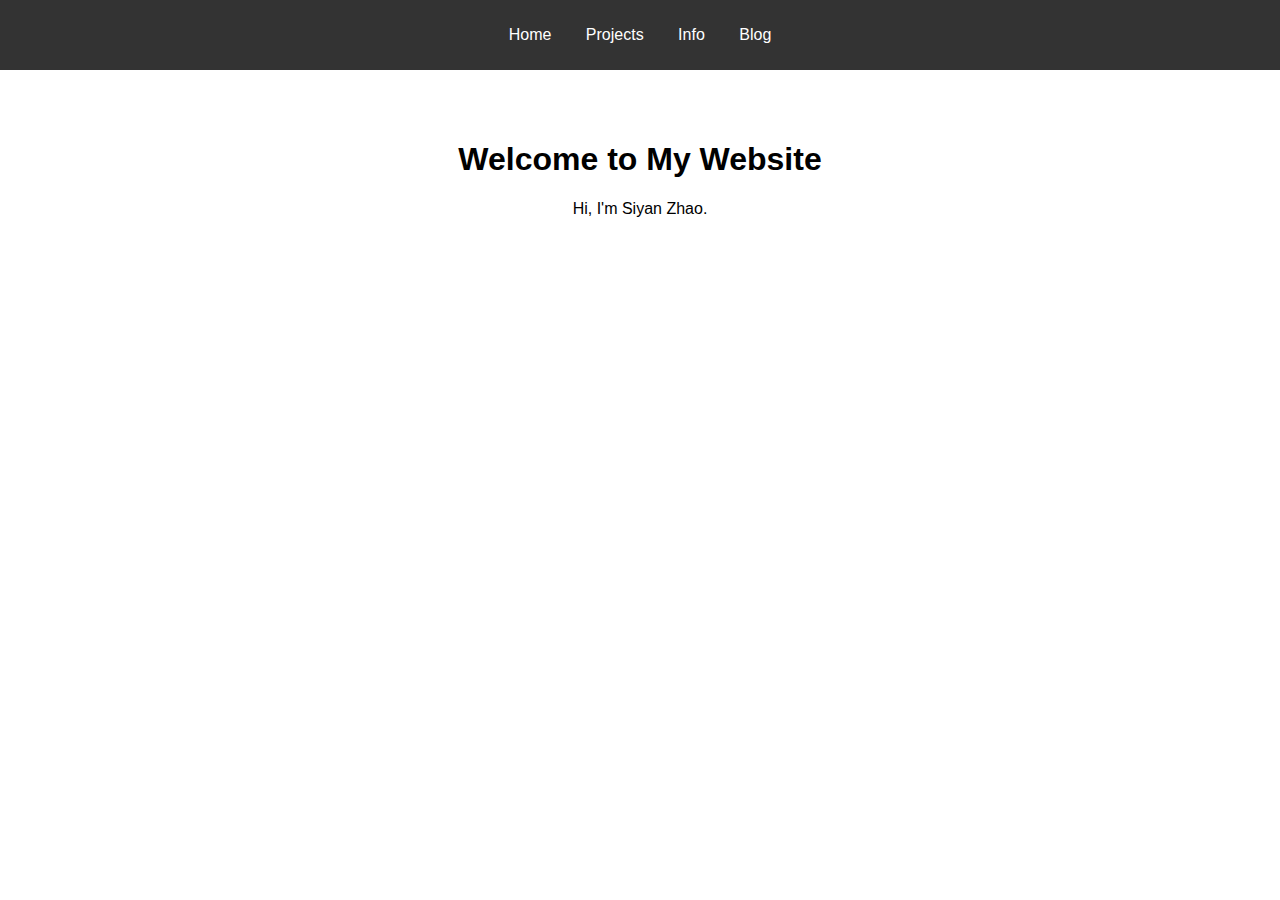
<file: index.html>
<!DOCTYPE html>
<html lang="zh">
<head>
    <meta charset="UTF-8">
    <meta name="viewport" content="width=device-width, initial-scale=1.0">
    <title>个人网站</title>
    <link rel="stylesheet" href="style.css">
</head>
<body>

    <!-- 导航栏 -->
    <nav>
        <ul>
            <li><a href="javascript:void(0);" onclick="showSection('home')">Home</a></li>
            <li><a href="javascript:void(0);" onclick="showSection('projects')">Projects</a></li>
            <li><a href="javascript:void(0);" onclick="showSection('info')">Info</a></li>
            <li><a href="javascript:void(0);" onclick="showSection('blog')">Blog</a></li>
        </ul>
    </nav>

    <!-- 主页 -->
    <section id="home" class="section">
        <h1>Welcome to My Website</h1>
        <p>Hi, I'm Siyan Zhao.</p>
    </section>

    <!-- 项目 -->
    <section id="projects" class="section" style="display: none;">
        <h1>My Projects</h1>
        <p>Some cool projects.</p>
    </section>

    <!-- 个人信息 -->
    <section id="info" class="section" style="display: none;">
        <h1>About Me</h1>
        <p>Information about me.</p>
    </section>

    <!-- 博客 -->
    <section id="blog" class="section" style="display: none;">
        <h1>Blog</h1>
        <div id="blog-list">
            <!-- 动态加载博客内容 -->
        </div>
    </section>
    
    <script>
        // 假设这些是从服务器或数据库获取的博客数据
        const blogData = [
            {
                title: "人生是为了什么？",
                date: "01-03-2025",
                fullContent: "作出一番伟大的事业？全球旅行？玩游戏？性？首先先声明一下，我觉得人死后是不会有任何差别的，",
                link: "blog1.html"  // 指向该博客的完整页面
            },
            {
                title: "喜欢就是一切？",
                date: "04-12-2024",
                fullContent: "为什么人要赚钱呢?就做自己喜欢的事情不行吗？我就喜欢旅游，见识不同的风景，那我就可以一直旅游吗?",
                link : "blog3.html"  // 指向该博客的完整页面
            },
            {
                title: "游戏类型杂谈",
                date: "12-08-2024",
                fullContent: "pvp游戏感觉就是为了赢。如果一直想着轻松赢，其实很大概率就腻了，感觉没有难度很无聊，但是如果尽力了却一直输，或者赢的很艰难，就会很累，一点都不轻松了。",
                link: "blog5.html"  // 指向该博客的完整页面
            },
            {
                title: "有限与无限",
                date: "16-07-2024",
                fullContent: "夏虫不可以于冰者，笃于时也。",
                link: "blog4.html"  // 指向该博客的完整页面
            },
            {
                title: "王立铭进化论讲义读后感",
                date: "10-07-2022",
                fullContent: "1 对于社会达尔文理论的解析。第一个问题是狭义的定义了生存优势，例子是纯种狗，纯种狗是优生学的典范了，纯种狗虽然好看，但是因为基因非常复杂，导致这种人工培育的专门放大一个特点的纯种狗身上带有大量的问题，例如骨骼问题肠道问题。",
                link: "blog6.html"  // 指向该博客的完整页面
            },


            // 可以继续添加更多博客文章
        ];
    
        // 渲染博客内容
        function loadBlogs() {
            const blogListContainer = document.getElementById('blog-list');
            blogData.forEach(blog => {
                const blogPost = document.createElement('div');
                blogPost.classList.add('blog-post');
    
                const title = document.createElement('h2');
                const titleLink = document.createElement('a');
                titleLink.href = blog.link;  // 跳转到完整文章页面
                titleLink.innerText = blog.title;
                title.appendChild(titleLink);
                
                const date = document.createElement('p');
                date.innerText = `Published on: ${blog.date}`;
                
                // 显示前 200 个字符作为简介
                const summary = document.createElement('p');
                summary.innerText = blog.fullContent.substring(0, 20) + '...';  // 截取前 20 字
    
                blogPost.appendChild(title);
                blogPost.appendChild(date);
                blogPost.appendChild(summary);
    
                blogListContainer.appendChild(blogPost);
            });
        }
    
        // 调用加载博客内容的函数
        loadBlogs();
    </script>
    

    <script src="script.js"></script>
</body>
</html>
</file>
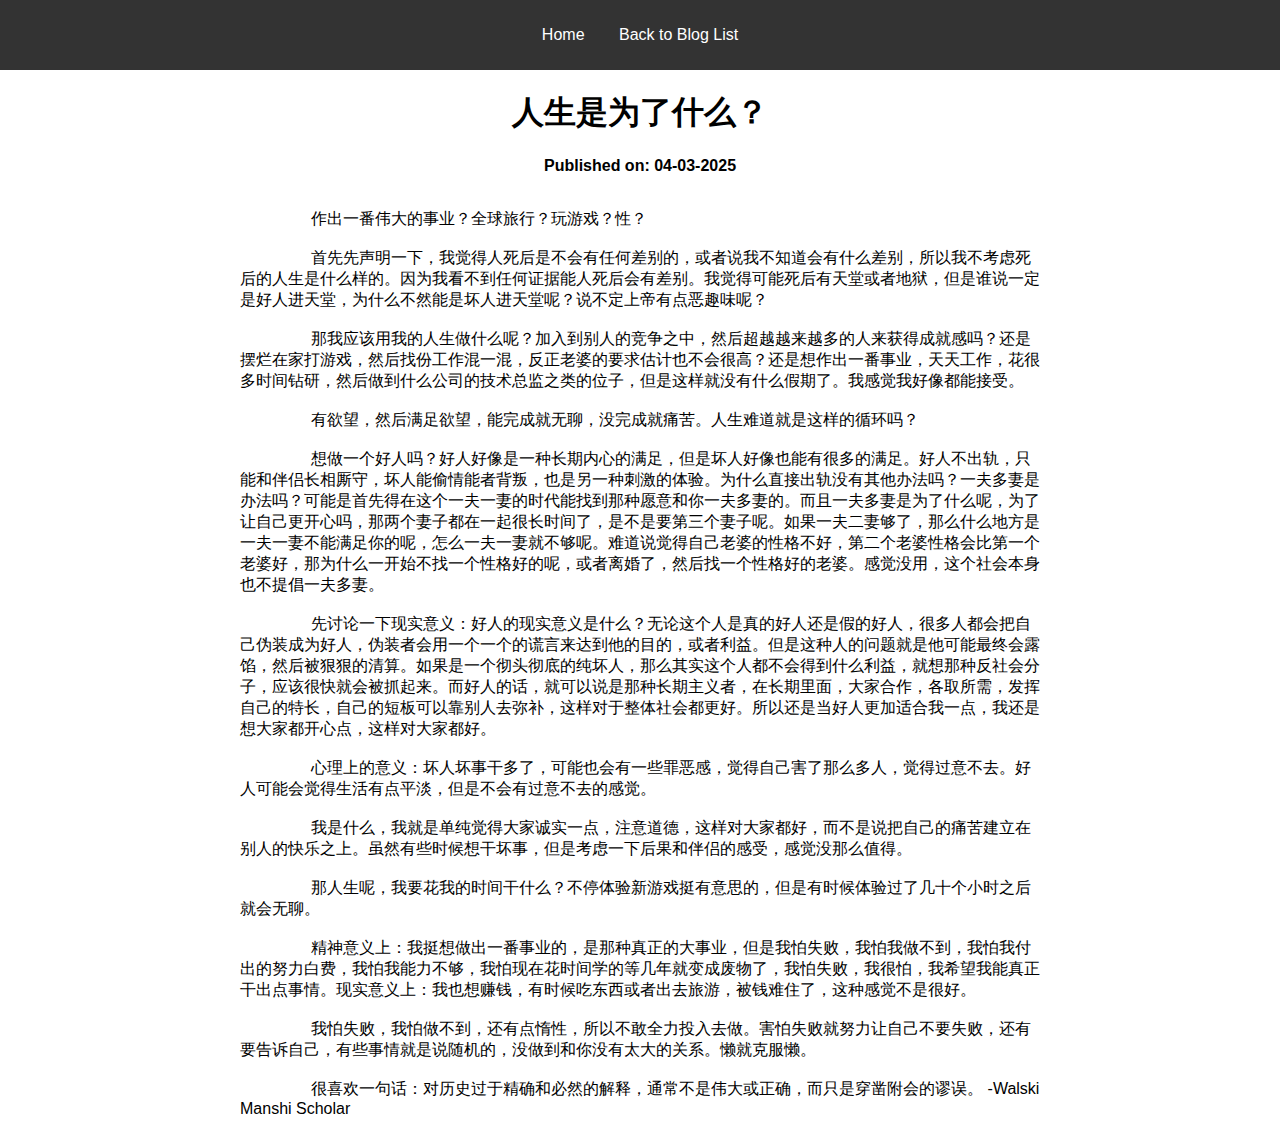
<file: blog1.html>
<!DOCTYPE html>
<html lang="zh">
<head>
    <meta charset="UTF-8">
    <meta name="viewport" content="width=device-width, initial-scale=1.0">
    <title>My First Blog Post</title>
    <link rel="stylesheet" href="style.css">
</head>
<body>

    <header>
        <nav>
            <ul>
                <li><a href="index.html">Home</a></li>
                <li><a href="index.html#blog">Back to Blog List</a></li>
            </ul>
        </nav>
    </header>

    <article>
        <h1>人生是为了什么？</h1>
        <p><strong>Published on: 04-03-2025</strong></p>
        <div>
            <p style="white-space: pre-wrap; word-wrap: break-word; width: 100%; max-width: 800px; margin: auto; text-align: left;">
                作出一番伟大的事业？全球旅行？玩游戏？性？
                
                首先先声明一下，我觉得人死后是不会有任何差别的，或者说我不知道会有什么差别，所以我不考虑死后的人生是什么样的。因为我看不到任何证据能人死后会有差别。我觉得可能死后有天堂或者地狱，但是谁说一定是好人进天堂，为什么不然能是坏人进天堂呢？说不定上帝有点恶趣味呢？
                
                那我应该用我的人生做什么呢？加入到别人的竞争之中，然后超越越来越多的人来获得成就感吗？还是摆烂在家打游戏，然后找份工作混一混，反正老婆的要求估计也不会很高？还是想作出一番事业，天天工作，花很多时间钻研，然后做到什么公司的技术总监之类的位子，但是这样就没有什么假期了。我感觉我好像都能接受。
                
                有欲望，然后满足欲望，能完成就无聊，没完成就痛苦。人生难道就是这样的循环吗？
                
                想做一个好人吗？好人好像是一种长期内心的满足，但是坏人好像也能有很多的满足。好人不出轨，只能和伴侣长相厮守，坏人能偷情能者背叛，也是另一种刺激的体验。为什么直接出轨没有其他办法吗？一夫多妻是办法吗？可能是首先得在这个一夫一妻的时代能找到那种愿意和你一夫多妻的。而且一夫多妻是为了什么呢，为了让自己更开心吗，那两个妻子都在一起很长时间了，是不是要第三个妻子呢。如果一夫二妻够了，那么什么地方是一夫一妻不能满足你的呢，怎么一夫一妻就不够呢。难道说觉得自己老婆的性格不好，第二个老婆性格会比第一个老婆好，那为什么一开始不找一个性格好的呢，或者离婚了，然后找一个性格好的老婆。感觉没用，这个社会本身也不提倡一夫多妻。
                
                先讨论一下现实意义：好人的现实意义是什么？无论这个人是真的好人还是假的好人，很多人都会把自己伪装成为好人，伪装者会用一个一个的谎言来达到他的目的，或者利益。但是这种人的问题就是他可能最终会露馅，然后被狠狠的清算。如果是一个彻头彻底的纯坏人，那么其实这个人都不会得到什么利益，就想那种反社会分子，应该很快就会被抓起来。而好人的话，就可以说是那种长期主义者，在长期里面，大家合作，各取所需，发挥自己的特长，自己的短板可以靠别人去弥补，这样对于整体社会都更好。所以还是当好人更加适合我一点，我还是想大家都开心点，这样对大家都好。
                
                心理上的意义：坏人坏事干多了，可能也会有一些罪恶感，觉得自己害了那么多人，觉得过意不去。好人可能会觉得生活有点平淡，但是不会有过意不去的感觉。
                
                我是什么，我就是单纯觉得大家诚实一点，注意道德，这样对大家都好，而不是说把自己的痛苦建立在别人的快乐之上。虽然有些时候想干坏事，但是考虑一下后果和伴侣的感受，感觉没那么值得。
                
                那人生呢，我要花我的时间干什么？不停体验新游戏挺有意思的，但是有时候体验过了几十个小时之后就会无聊。
                
                精神意义上：我挺想做出一番事业的，是那种真正的大事业，但是我怕失败，我怕我做不到，我怕我付出的努力白费，我怕我能力不够，我怕现在花时间学的等几年就变成废物了，我怕失败，我很怕，我希望我能真正干出点事情。现实意义上：我也想赚钱，有时候吃东西或者出去旅游，被钱难住了，这种感觉不是很好。
                
                我怕失败，我怕做不到，还有点惰性，所以不敢全力投入去做。害怕失败就努力让自己不要失败，还有要告诉自己，有些事情就是说随机的，没做到和你没有太大的关系。懒就克服懒。
                
                很喜欢一句话：对历史过于精确和必然的解释，通常不是伟大或正确，而只是穿凿附会的谬误。 -Walski Manshi Scholar
            </p>
        </div>
    </article>

</body>
</html>
</file>
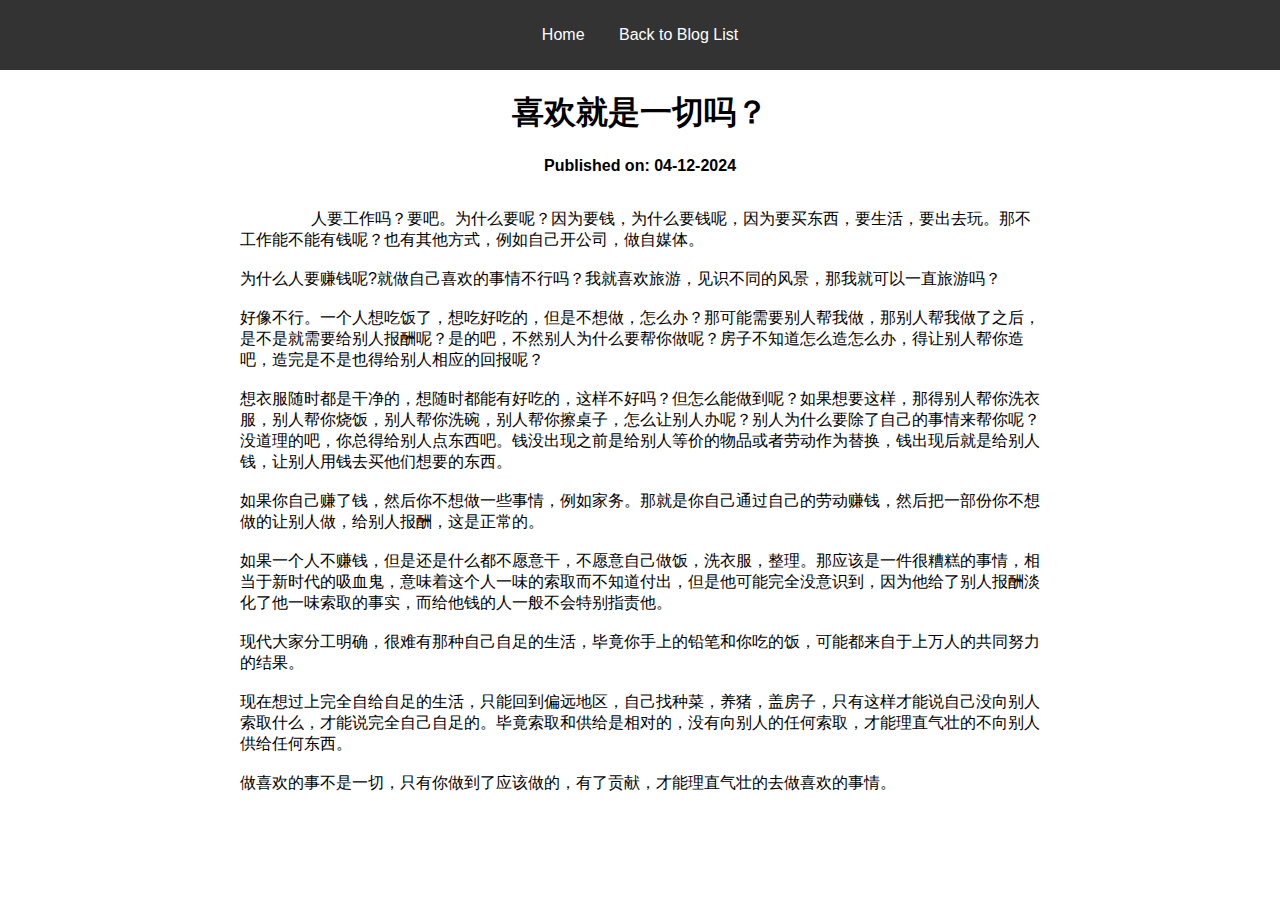
<file: blog3.html>
<!DOCTYPE html>
<html lang="zh">
<head>
    <meta charset="UTF-8">
    <meta name="viewport" content="width=device-width, initial-scale=1.0">
    <title>My First Blog Post</title>
    <link rel="stylesheet" href="style.css">
</head>
<body>

    <header>
        <nav>
            <ul>
                <li><a href="index.html">Home</a></li>
                <li><a href="index.html#blog">Back to Blog List</a></li>
            </ul>
        </nav>
    </header>

    <article>
        <h1>喜欢就是一切吗？</h1>
        <p><strong>Published on: 04-12-2024</strong></p>
        <div>
            <p style="white-space: pre-wrap; word-wrap: break-word; width: 100%; max-width: 800px; margin: auto; text-align: left;">
                人要工作吗？要吧。为什么要呢？因为要钱，为什么要钱呢，因为要买东西，要生活，要出去玩。那不工作能不能有钱呢？也有其他方式，例如自己开公司，做自媒体。

为什么人要赚钱呢?就做自己喜欢的事情不行吗？我就喜欢旅游，见识不同的风景，那我就可以一直旅游吗？

好像不行。一个人想吃饭了，想吃好吃的，但是不想做，怎么办？那可能需要别人帮我做，那别人帮我做了之后，是不是就需要给别人报酬呢？是的吧，不然别人为什么要帮你做呢？房子不知道怎么造怎么办，得让别人帮你造吧，造完是不是也得给别人相应的回报呢？

想衣服随时都是干净的，想随时都能有好吃的，这样不好吗？但怎么能做到呢？如果想要这样，那得别人帮你洗衣服，别人帮你烧饭，别人帮你洗碗，别人帮你擦桌子，怎么让别人办呢？别人为什么要除了自己的事情来帮你呢？没道理的吧，你总得给别人点东西吧。钱没出现之前是给别人等价的物品或者劳动作为替换，钱出现后就是给别人钱，让别人用钱去买他们想要的东西。

如果你自己赚了钱，然后你不想做一些事情，例如家务。那就是你自己通过自己的劳动赚钱，然后把一部份你不想做的让别人做，给别人报酬，这是正常的。

如果一个人不赚钱，但是还是什么都不愿意干，不愿意自己做饭，洗衣服，整理。那应该是一件很糟糕的事情，相当于新时代的吸血鬼，意味着这个人一味的索取而不知道付出，但是他可能完全没意识到，因为他给了别人报酬淡化了他一味索取的事实，而给他钱的人一般不会特别指责他。

现代大家分工明确，很难有那种自己自足的生活，毕竟你手上的铅笔和你吃的饭，可能都来自于上万人的共同努力的结果。

现在想过上完全自给自足的生活，只能回到偏远地区，自己找种菜，养猪，盖房子，只有这样才能说自己没向别人索取什么，才能说完全自己自足的。毕竟索取和供给是相对的，没有向别人的任何索取，才能理直气壮的不向别人供给任何东西。

做喜欢的事不是一切，只有你做到了应该做的，有了贡献，才能理直气壮的去做喜欢的事情。

            </p>
        </div>
    </article>
    
</body>
</html>
</file>
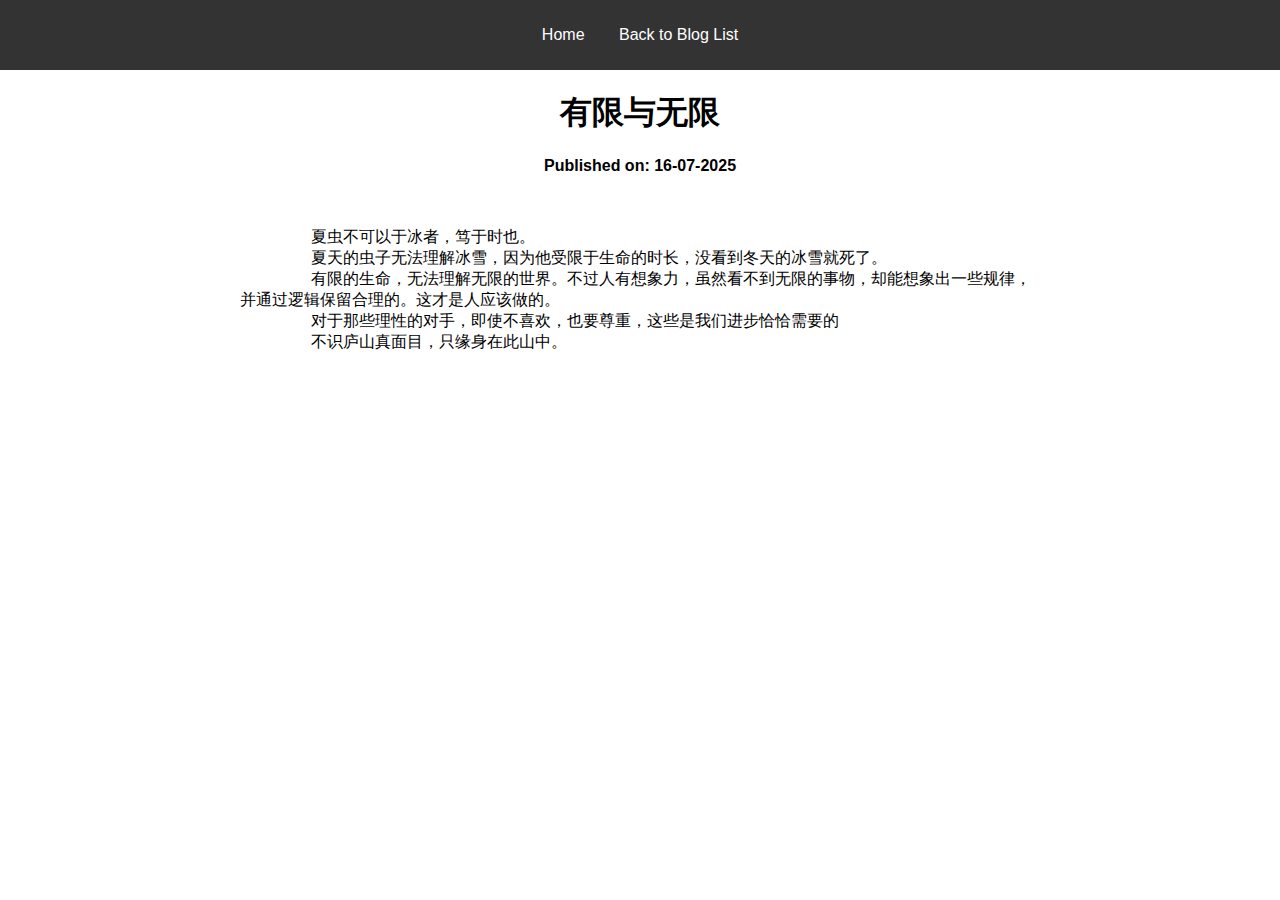
<file: blog4.html>
<!DOCTYPE html>
<html lang="zh">
<head>
    <meta charset="UTF-8">
    <meta name="viewport" content="width=device-width, initial-scale=1.0">
    <title>My First Blog Post</title>
    <link rel="stylesheet" href="style.css">
</head>
<body>

    <header>
        <nav>
            <ul>
                <li><a href="index.html">Home</a></li>
                <li><a href="index.html#blog">Back to Blog List</a></li>
            </ul>
        </nav>
    </header>

    <article>
        <h1>有限与无限</h1>
        <p><strong>Published on: 16-07-2025</strong></p>
        <div>
            <p style="white-space: pre-wrap; word-wrap: break-word; width: 100%; max-width: 800px; margin: auto; text-align: left;">

                夏虫不可以于冰者，笃于时也。
                夏天的虫子无法理解冰雪，因为他受限于生命的时长，没看到冬天的冰雪就死了。
                有限的生命，无法理解无限的世界。不过人有想象力，虽然看不到无限的事物，却能想象出一些规律，并通过逻辑保留合理的。这才是人应该做的。
                对于那些理性的对手，即使不喜欢，也要尊重，这些是我们进步恰恰需要的
                不识庐山真面目，只缘身在此山中。

            </p>
        </div>
    </article>

</body>
</html>
</file>
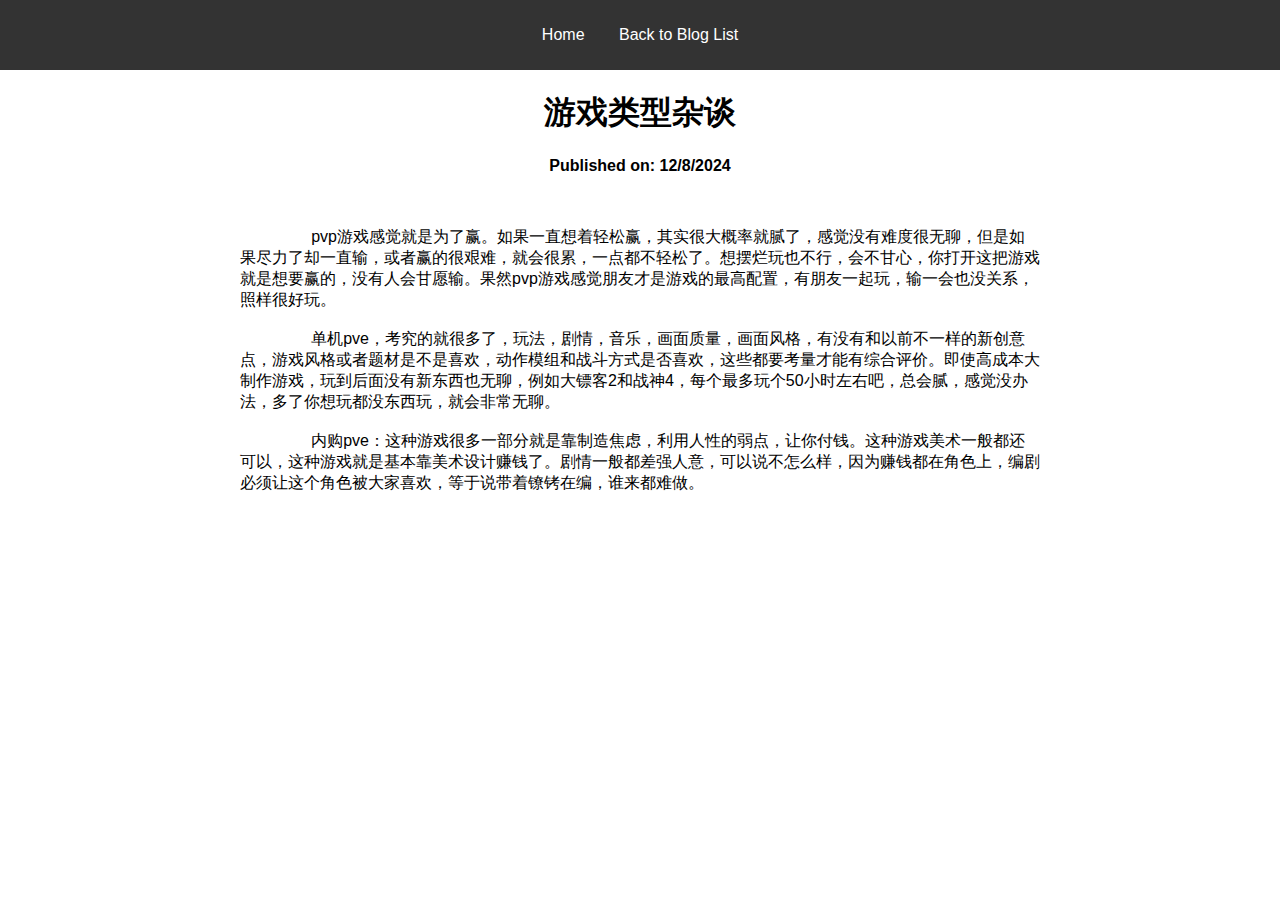
<file: blog5.html>
<!DOCTYPE html>
<html lang="zh">
<head>
    <meta charset="UTF-8">
    <meta name="viewport" content="width=device-width, initial-scale=1.0">
    <title>My First Blog Post</title>
    <link rel="stylesheet" href="style.css">
</head>
<body>

    <header>
        <nav>
            <ul>
                <li><a href="index.html">Home</a></li>
                <li><a href="index.html#blog">Back to Blog List</a></li>
            </ul>
        </nav>
    </header>

    <article>
        <h1>游戏类型杂谈</h1>
        <p><strong>Published on: 12/8/2024</strong></p>
        <div>
            <p style="white-space: pre-wrap; word-wrap: break-word; width: 100%; max-width: 800px; margin: auto; text-align: left;">

                pvp游戏感觉就是为了赢。如果一直想着轻松赢，其实很大概率就腻了，感觉没有难度很无聊，但是如果尽力了却一直输，或者赢的很艰难，就会很累，一点都不轻松了。想摆烂玩也不行，会不甘心，你打开这把游戏就是想要赢的，没有人会甘愿输。果然pvp游戏感觉朋友才是游戏的最高配置，有朋友一起玩，输一会也没关系，照样很好玩。

                单机pve，考究的就很多了，玩法，剧情，音乐，画面质量，画面风格，有没有和以前不一样的新创意点，游戏风格或者题材是不是喜欢，动作模组和战斗方式是否喜欢，这些都要考量才能有综合评价。即使高成本大制作游戏，玩到后面没有新东西也无聊，例如大镖客2和战神4，每个最多玩个50小时左右吧，总会腻，感觉没办法，多了你想玩都没东西玩，就会非常无聊。
                
                内购pve：这种游戏很多一部分就是靠制造焦虑，利用人性的弱点，让你付钱。这种游戏美术一般都还可以，这种游戏就是基本靠美术设计赚钱了。剧情一般都差强人意，可以说不怎么样，因为赚钱都在角色上，编剧必须让这个角色被大家喜欢，等于说带着镣铐在编，谁来都难做。
            </p>
        </div>
    </article>

</body>
</html>
</file>
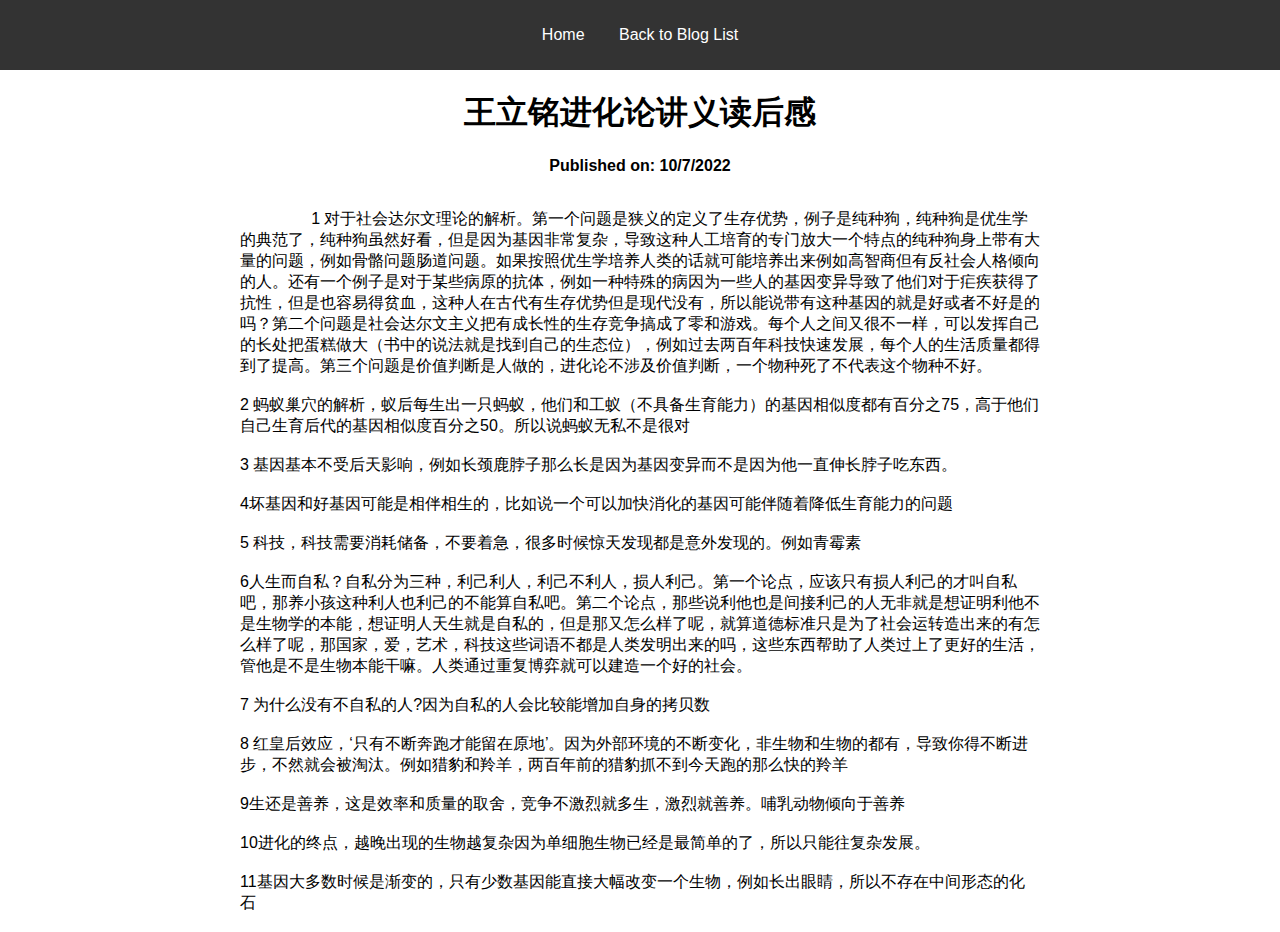
<file: blog6.html>
<!DOCTYPE html>
<html lang="zh">
<head>
    <meta charset="UTF-8">
    <meta name="viewport" content="width=device-width, initial-scale=1.0">
    <title>My First Blog Post</title>
    <link rel="stylesheet" href="style.css">
</head>
<body>

    <header>
        <nav>
            <ul>
                <li><a href="index.html">Home</a></li>
                <li><a href="index.html#blog">Back to Blog List</a></li>
            </ul>
        </nav>
    </header>

    <article>
        <h1>王立铭进化论讲义读后感</h1>
        <p><strong>Published on: 10/7/2022</strong></p>
        <div>
            <p style="white-space: pre-wrap; word-wrap: break-word; width: 100%; max-width: 800px; margin: auto; text-align: left;">
                1 对于社会达尔文理论的解析。第一个问题是狭义的定义了生存优势，例子是纯种狗，纯种狗是优生学的典范了，纯种狗虽然好看，但是因为基因非常复杂，导致这种人工培育的专门放大一个特点的纯种狗身上带有大量的问题，例如骨骼问题肠道问题。如果按照优生学培养人类的话就可能培养出来例如高智商但有反社会人格倾向的人。还有一个例子是对于某些病原的抗体，例如一种特殊的病因为一些人的基因变异导致了他们对于疟疾获得了抗性，但是也容易得贫血，这种人在古代有生存优势但是现代没有，所以能说带有这种基因的就是好或者不好是的吗？第二个问题是社会达尔文主义把有成长性的生存竞争搞成了零和游戏。每个人之间又很不一样，可以发挥自己的长处把蛋糕做大（书中的说法就是找到自己的生态位），例如过去两百年科技快速发展，每个人的生活质量都得到了提高。第三个问题是价值判断是人做的，进化论不涉及价值判断，一个物种死了不代表这个物种不好。

2 蚂蚁巢穴的解析，蚁后每生出一只蚂蚁，他们和工蚁（不具备生育能力）的基因相似度都有百分之75，高于他们自己生育后代的基因相似度百分之50。所以说蚂蚁无私不是很对

3 基因基本不受后天影响，例如长颈鹿脖子那么长是因为基因变异而不是因为他一直伸长脖子吃东西。

4坏基因和好基因可能是相伴相生的，比如说一个可以加快消化的基因可能伴随着降低生育能力的问题

5 科技，科技需要消耗储备，不要着急，很多时候惊天发现都是意外发现的。例如青霉素

6人生而自私？自私分为三种，利己利人，利己不利人，损人利己。第一个论点，应该只有损人利己的才叫自私吧，那养小孩这种利人也利己的不能算自私吧。第二个论点，那些说利他也是间接利己的人无非就是想证明利他不是生物学的本能，想证明人天生就是自私的，但是那又怎么样了呢，就算道德标准只是为了社会运转造出来的有怎么样了呢，那国家，爱，艺术，科技这些词语不都是人类发明出来的吗，这些东西帮助了人类过上了更好的生活，管他是不是生物本能干嘛。人类通过重复博弈就可以建造一个好的社会。

7 为什么没有不自私的人?因为自私的人会比较能增加自身的拷贝数

8 红皇后效应，‘只有不断奔跑才能留在原地’。因为外部环境的不断变化，非生物和生物的都有，导致你得不断进步，不然就会被淘汰。例如猎豹和羚羊，两百年前的猎豹抓不到今天跑的那么快的羚羊

9生还是善养，这是效率和质量的取舍，竞争不激烈就多生，激烈就善养。哺乳动物倾向于善养

10进化的终点，越晚出现的生物越复杂因为单细胞生物已经是最简单的了，所以只能往复杂发展。

11基因大多数时候是渐变的，只有少数基因能直接大幅改变一个生物，例如长出眼睛，所以不存在中间形态的化石
            </p>
        </div>
    </article>

</body>
</html>
</file>
<file: style.css>
body {
    font-family: Arial, sans-serif;
    margin: 0;
    padding: 0;
    text-align: center;
}

pfdasf {
    white-space: pre-wrap; /* 自动换行 */
    text-align: left; /* 左对齐 */
    margin: 0; /* 去掉默认外边距 */
    padding-left: 20px; /* 设置左侧内边距，适当调整数值 */
}

nav {
    background: #333;
    padding: 10px;
}

nav ul {
    list-style: none;
    padding: 0;
}

nav ul li {
    display: inline;
    margin: 0 15px;
}

nav ul li a {
    color: white;
    text-decoration: none;
}

.section {
    padding: 50px;
}

.project {
    background: #f4f4f4;
    padding: 10px;
    margin: 10px;
    border-radius: 5px;
}
</file>
